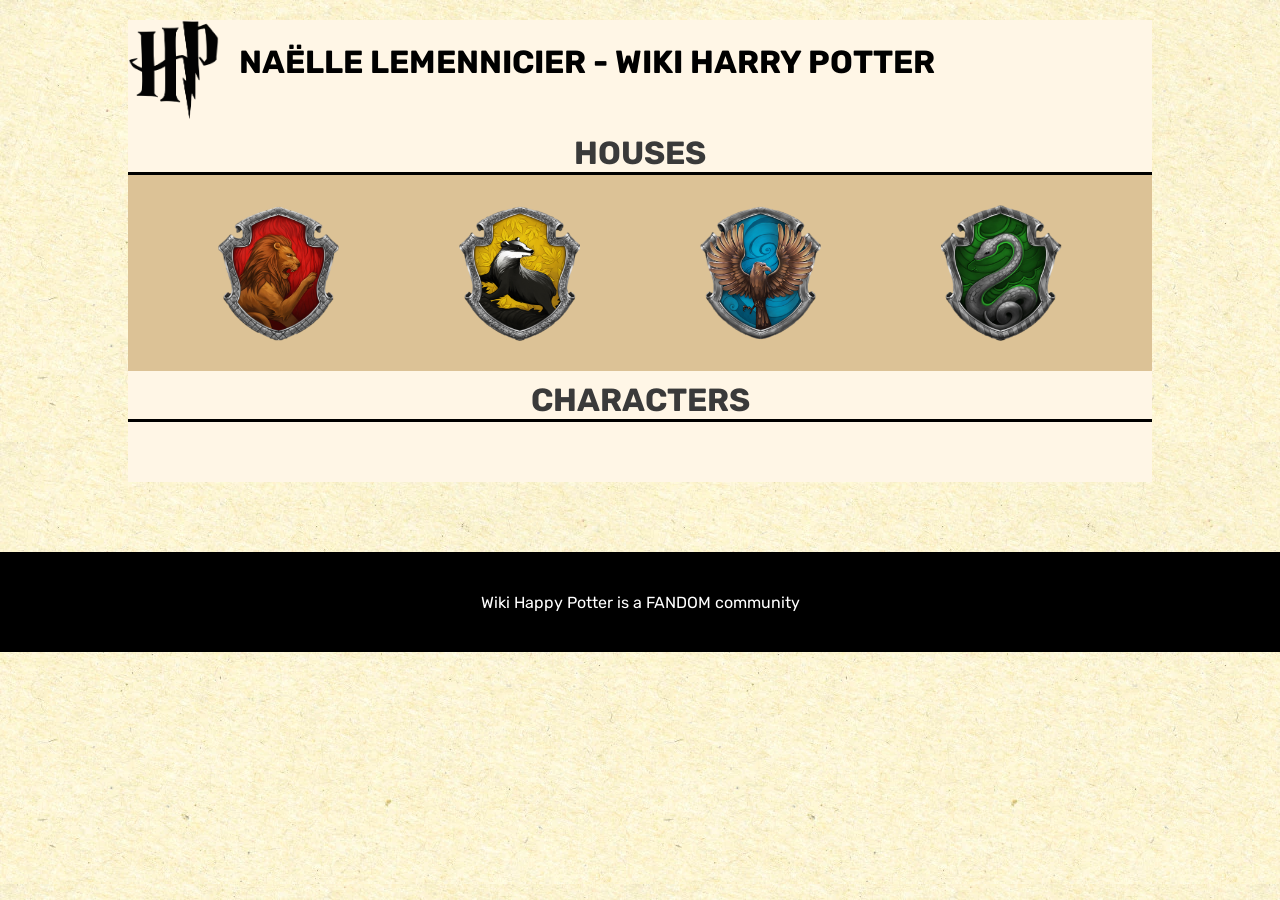
<file: html/index.html>
<!doctype html>
<html lang="fr">
  <head>
    <meta charset="UTF-8" />
    <meta name="viewport" content="width=device-width, initial-scale=1.0" />
    <link rel="stylesheet" href="../css/style.css" />
    <title>Naëlle Lemennicier - Partiel Harry Potter</title>
    <script src="../js/index.js" defer></script>
  </head>
  <body>
    <main>
      <header class="header">
        <div class="header__right">
          <img src="../images/logo.png" />
        </div>
        <div class="header__left">
          <h1>Naëlle Lemennicier - Wiki Harry Potter</h1>
          <img src="../images/menu.png" alt="Menu" srcset="" />
        </div>
      </header>
      <section>
        <h3>HOUSES</h3>
        <div class="houses">
          <img class="gryffindor"src="../images/Gryffindor.png" alt="Gryffindor" />
          <img class="hufflepuff" src="../images/Hufflepuff.png" alt="Hufflepuff" />
          <img class="ravenclaw" src="../images/Ravenclaw.png" alt="Ravenclaw" />
          <img class="slytherin" src="../images/Slytherin.png" alt="Slytherin" />
        </div>
      </section>
      <section>
        <h3>Characters</h3>
        <div class="characters">
        </div>
      </section>
    </main>
    <footer>
      <p>Wiki Happy Potter is a FANDOM community</p>
    </footer>
  </body>
</html>
</file>
<file: css/style.css>
:root {
  --light: #fff6e6;
  --darkGrey: #3a3a3a;
  --gold: #b99049;
  --red: #b71713;
  --green: #124b10;
  --blue: #078cb1;
  --yellow: #e1b50c;
}

@font-face {
  font-family: "Rubik";
  src: url("../typo/Rubik-Regular.ttf");
}
@font-face {
  font-family: "Rubik";
  src: url("../typo/Rubik-Bold.ttf");
  font-weight: bold;
}
* {
  margin: 0;
  padding: 0;
}

body {
  background: url("./../images/bgHP.webp") repeat;
  font-family: "Rubik";
}

main {
  background-color: var(--light);
  max-width: 1024px;
  margin: auto;
  margin-bottom: 70px;
}
main h3 {
  text-transform: uppercase;
  border-bottom: 3px solid black;
  text-align: center;
  color: var(--DarkGrey, #3a3a3a);
  text-align: center;
  font-family: Rubik;
  font-size: 32px;
  font-style: normal;
  font-weight: 700;
  line-height: normal;
  padding-top: 10px;
}
main h2 {
  color: var(--DarkGrey, #3a3a3a);
  text-align: center;
  font-family: Roboto;
  font-size: 40px;
  font-style: normal;
  font-weight: 400;
  line-height: normal;
  margin-bottom: 54px;
}

footer {
  background-color: #000;
  height: 100px;
  display: flex;
  justify-content: center;
  align-items: center;
}
footer p {
  text-align: center;
  color: #fff;
}

.header {
  display: flex;
  max-width: 1024px;
  margin: auto;
  margin-top: 20px;
}
.header h1 {
  margin-bottom: 20px;
}
.header__right img {
  height: 100px;
  margin-right: 20px;
}
.header__left {
  width: 100%;
  display: flex;
  align-items: center;
  text-transform: uppercase;
}
.header__left ul {
  display: flex;
  justify-content: space-between;
  width: 80%;
}
.header__left ul li {
  list-style: none;
  font-weight: bold;
}
.header__left img {
  display: none;
}

.houses {
  display: flex;
  justify-content: space-around;
  background: rgba(185, 144, 73, 0.5);
  padding: 30px;
  flex-wrap: wrap;
}
.houses > div {
  border-radius: 140px;
  width: 140px;
  height: 140px;
  text-align: center;
}
.houses > div:hover {
  background: #fff6e6;
}
.houses img {
  width: 121px;
  height: 136px;
}

.characters {
  display: flex;
  justify-content: space-around;
  flex-wrap: wrap;
  padding: 30px;
}
.characters > section {
  padding: 30px;
}
.characters img {
  width: 150px;
  height: 150px;
  border-radius: 150px;
  border: 8px solid var(--Gold, #b99049);
  background: url(<path-to-image>), lightgray -1.24px 0px/101.653% 141.566% no-repeat;
  box-shadow: 0px 4px 4px 0px rgba(0, 0, 0, 0.25);
  object-fit: cover;
}
.characters p {
  text-align: center;
  color: var(--Gold, #b99049);
  font-weight: 700;
}

/* PAGE PERSO */
.page_perso h3 {
  padding: 50px 50px 0 50px;
}

.page_perso #photo.decede {
  filter: grayscale(100%);
} 

.page_perso .perso {
  background: rgba(185, 144, 73, 0.5);
  padding: 50px;
  display: flex;
}
.page_perso .perso__right {
  display: flex;
  flex-direction: column;
  justify-content: space-between;
  width: 100%;
}
.page_perso .perso__right > div {
  display: flex;
  justify-content: space-around;
}
.page_perso .perso__right p.attr {
  font-weight: bold;
}
.page_perso figure {
  width: 215px;
  margin-right: 120px;
}
.page_perso figure img {
  width: 100%;
}
.page_perso figure figcaption {
  background: rgba(255, 255, 255, 0.5);
  display: flex;
  align-items: center;
  height: 66px;
  justify-content: center;
  font-size: 20px;
}
.page_perso .house__perso {
  display: flex;
  justify-content: center;
  align-items: center;
}

.grifondor:hover p {
  color: red;
}

.grifondor:hover img {
  border-color: red;
}

.slytherin:hover p {
  color: green;
}   

.slytherin:hover img {
  border-color: green;
} 

.hufflepuff:hover p {
  color: yellow;
}

.hufflepuff:hover img {
  border-color: yellow;
}

.ravenclaw:hover p {
  color: blue;
}

.ravenclaw:hover img {
  border-color: blue;
}

@media screen and (max-width: 425px) {
  header {
    width: 90%;
  }
  header h1,
header ul {
    display: none !important;
  }
  header .header__left {
    display: flex;
    justify-content: flex-end;
  }
  header .header__left img {
    display: block !important;
    height: 70px;
  }

  .houses {
    flex-direction: column;
    align-content: space-around;
  }

}

/*# sourceMappingURL=style.css.map */
</file>
